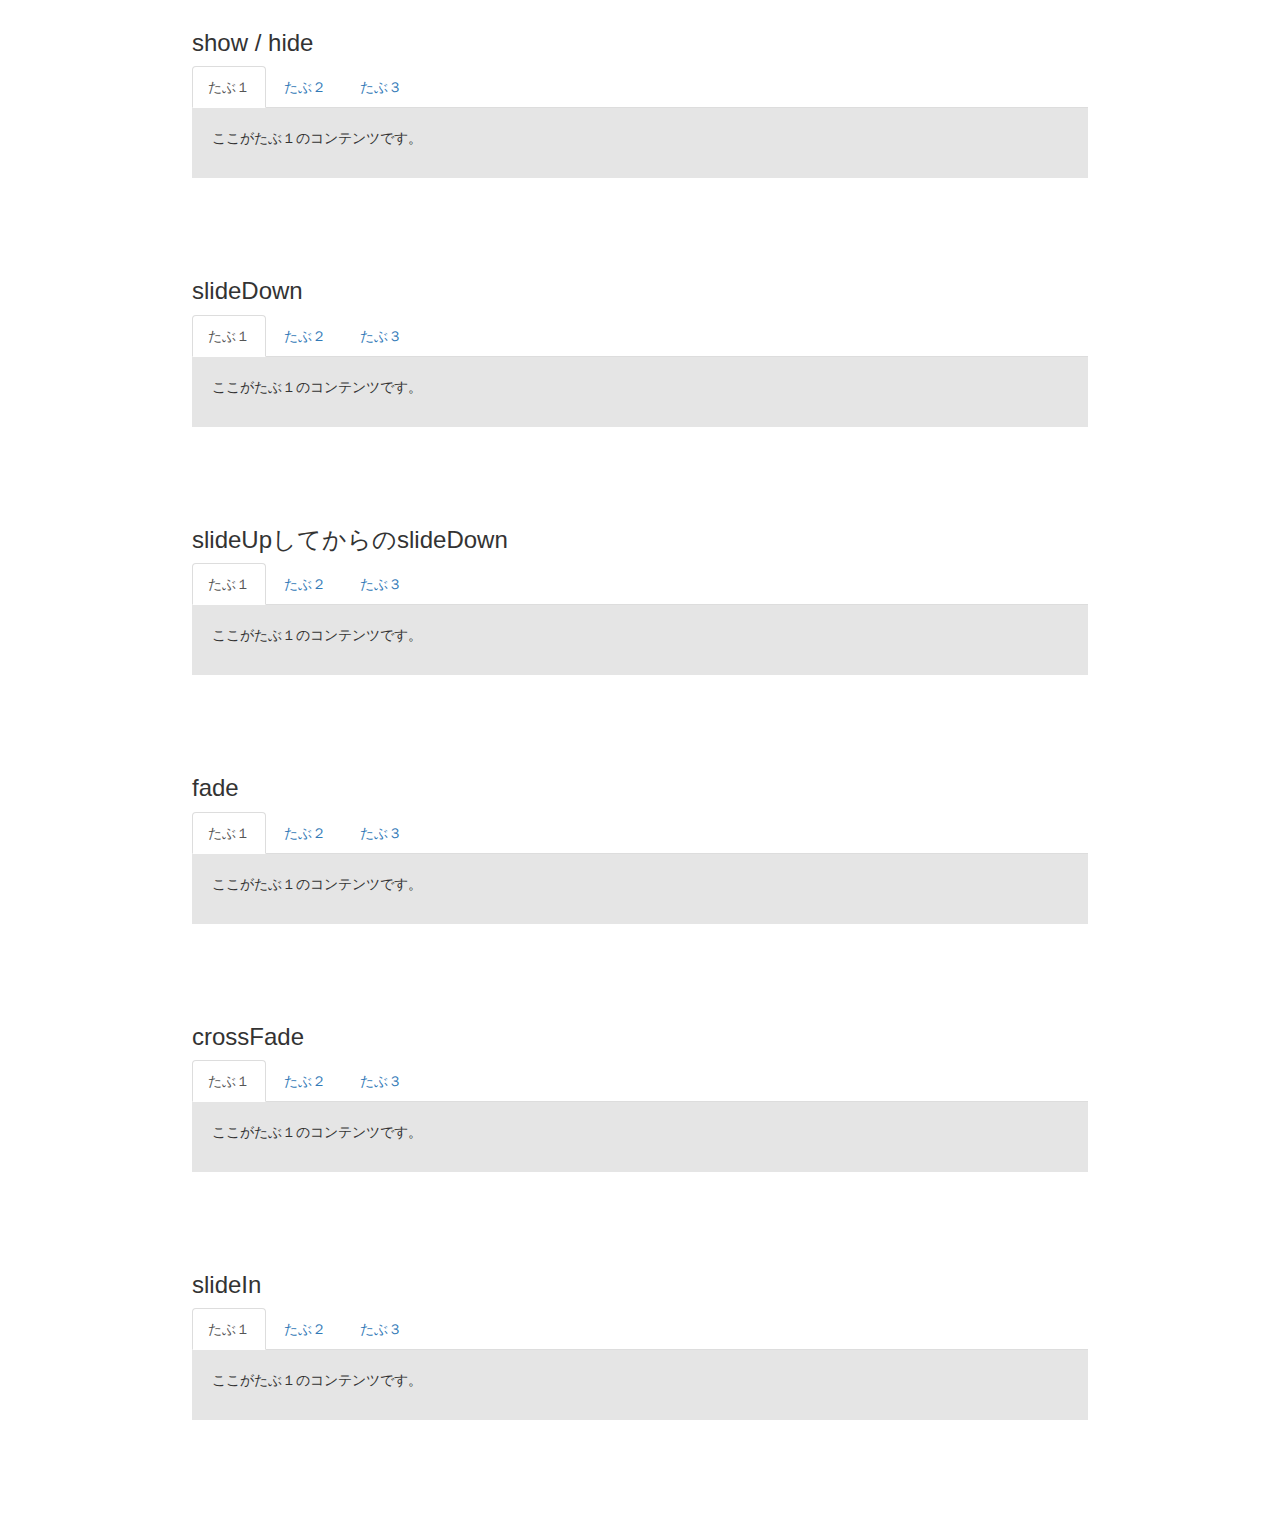
<file: index.html>
<!DOCTYPE html>
<html lang="ja-JP">
<head>
<meta http-equiv="X-UA-Compatible" content="IE=edge,chrome=1">
<meta charset="UTF-8">

<meta property="og:title" content="">
<meta property="og:type" content="">
<meta property="og:image" content="">
<meta property="og:url" content="">
<meta property="og:site_name" content="">
<meta property="og:description" content="">
<link rel="canonical" href="">

<title>Responsive.</title>

<link rel="stylesheet" type="text/css" href="/assets/styles/styles.css">
<link rel="stylesheet" href="https://maxcdn.bootstrapcdn.com/bootstrap/3.3.4/css/bootstrap.min.css">

<!--[if lt IE 9]>
<script src="/assets/scripts/html5shiv.min.js"></script>
<![endif]-->

</head>
<body>

<div class="tab-start hide-mode">
  <h3>show / hide</h3>
  <ul class="nav nav-tabs">
    <li class="active"><a href="#" data-tab-trigger="tab1-tab1">たぶ１</a></li>
    <li><a href="#" data-tab-trigger="tab1-tab2">たぶ２</a></li>
    <li><a href="#" data-tab-trigger="tab1-tab3">たぶ３</a></li>
  </ul>
  <div class="tab-contents">
    <div id="tab1-tab1">
      <p>ここがたぶ１のコンテンツです。</p>
    </div>
    <div id="tab1-tab2">
      <p>ここがたぶ２のコンテンツです。</p>
    </div>
    <div id="tab1-tab3">
      <p>ここがたぶ３のコンテンツです。</p>
    </div>
  </div>
</div>


<div class="tab-start slideDown-mode">
  <h3>slideDown</h3>
  <ul class="nav nav-tabs">
    <li class="active"><a href="#" data-tab-trigger="tab2-tab1">たぶ１</a></li>
    <li><a href="#" data-tab-trigger="tab2-tab2">たぶ２</a></li>
    <li><a href="#" data-tab-trigger="tab2-tab3">たぶ３</a></li>
  </ul>
  <div class="tab-contents">
    <div id="tab2-tab1">
      <p>ここがたぶ１のコンテンツです。</p>
    </div>
    <div id="tab2-tab2">
      <p>ここがたぶ２のコンテンツです。</p>
    </div>
    <div id="tab2-tab3">
      <p>ここがたぶ３のコンテンツです。</p>
    </div>
  </div>
</div>

<div class="tab-start slideUpAndDown-mode">
  <h3>slideUpしてからのslideDown</h3>
  <ul class="nav nav-tabs">
    <li class="active"><a href="#" data-tab-trigger="tab3-tab1">たぶ１</a></li>
    <li><a href="#" data-tab-trigger="tab3-tab2">たぶ２</a></li>
    <li><a href="#" data-tab-trigger="tab3-tab3">たぶ３</a></li>
  </ul>
  <div class="tab-contents">
    <div id="tab3-tab1">
      <p>ここがたぶ１のコンテンツです。</p>
    </div>
    <div id="tab3-tab2">
      <p>ここがたぶ２のコンテンツです。</p>
    </div>
    <div id="tab3-tab3">
      <p>ここがたぶ３のコンテンツです。</p>
    </div>
  </div>
</div>

<div class="tab-start fade-mode">
  <h3>fade</h3>
  <ul class="nav nav-tabs">
    <li class="active"><a href="#" data-tab-trigger="tab4-tab1">たぶ１</a></li>
    <li><a href="#" data-tab-trigger="tab4-tab2">たぶ２</a></li>
    <li><a href="#" data-tab-trigger="tab4-tab3">たぶ３</a></li>
  </ul>
  <div class="tab-contents">
    <div id="tab4-tab1">
      <p>ここがたぶ１のコンテンツです。</p>
    </div>
    <div id="tab4-tab2">
      <p>ここがたぶ２のコンテンツです。</p>
    </div>
    <div id="tab4-tab3">
      <p>ここがたぶ３のコンテンツです。</p>
    </div>
  </div>
</div>

<div class="tab-start crossFade-mode">
  <h3>crossFade</h3>
  <ul class="nav nav-tabs">
    <li class="active"><a href="#" data-tab-trigger="tab5-tab1">たぶ１</a></li>
    <li><a href="#" data-tab-trigger="tab5-tab2">たぶ２</a></li>
    <li><a href="#" data-tab-trigger="tab5-tab3">たぶ３</a></li>
  </ul>
  <div class="tab-contents">
    <div id="tab5-tab1">
      <p>ここがたぶ１のコンテンツです。</p>
    </div>
    <div id="tab5-tab2">
      <p>ここがたぶ２のコンテンツです。</p>
    </div>
    <div id="tab5-tab3">
      <p>ここがたぶ３のコンテンツです。</p>
    </div>
  </div>
</div>

<div class="tab-start slideIn-mode">
  <h3>slideIn</h3>
  <ul class="nav nav-tabs">
    <li class="active"><a href="#" data-tab-trigger="tab6-tab1">たぶ１</a></li>
    <li><a href="#" data-tab-trigger="tab6-tab2">たぶ２</a></li>
    <li><a href="#" data-tab-trigger="tab6-tab3">たぶ３</a></li>
  </ul>
  <div class="tab-contents">
    <div id="tab6-tab1">
      <p>ここがたぶ１のコンテンツです。</p>
    </div>
    <div id="tab6-tab2">
      <p>ここがたぶ２のコンテンツです。</p>
    </div>
    <div id="tab6-tab3">
      <p>ここがたぶ３のコンテンツです。</p>
    </div>
  </div>
</div>

<script src="/assets/scripts/third.js"></script>
<script src="/assets/scripts/scripts.js"></script>
</body>
</html>
</file>
<file: assets/styles/styles.css>
@charset "UTF-8";body{font:13px/1.3 "ヒラギノ角ゴ Pro W3","Hiragino Kaku Gothic Pro",Osaka,"メイリオ",Meiryo,"ＭＳＰゴシック",sans-serif;color:#333}html,body,div,span,object,iframe,h1,h2,h3,h4,h5,h6,p,blockquote,pre,abbr,address,cite,code,del,dfn,em,img,ins,kbd,q,samp,small,strong,sub,sup,var,b,i,dl,dt,dd,ol,ul,li,fieldset,form,label,legend,table,caption,tbody,tfoot,thead,tr,th,td,article,aside,canvas,details,figcaption,figure,footer,header,hgroup,menu,nav,section,summary,time,mark,audio,video{margin:0;padding:0;border:0;outline:0;font-size:100%;vertical-align:baseline;background:transparent}fieldset,img{border:0}address,caption,cite,code,dfn,em,strong,th,var{font-style:normal;font-weight:400}ol,ul{list-style:none}table{border-collapse:collapse;border-spacing:0}caption,th{text-align:left}article,aside,details,figcaption,figure,footer,header,hgroup,menu,nav,section{display:block}img,video{max-width:100%;height:auto}.clearfix{*zoom:1}.clearfix:before,.clearfix:after{display:table;line-height:0;content:""}.clearfix:after{clear:both}.tab-start{width:70%;margin:30px auto 100px}.tab-contents{position:relative}.tab-contents div{padding:20px;background:rgba(0,167,255,.2);display:none}#wrapBox div{padding:20px;background:rgba(0,167,255,.2);display:none}.tab-start .tab-contents div:first-child{background:rgba(0,0,0,.1)}.tab-start .tab-contents div:last-child{background:rgba(191,76,174,.2)}#wrapBox div:first-child{background:rgba(0,0,0,.1)}#wrapBox div:last-child{background:rgba(191,76,174,.2)}
</file>
